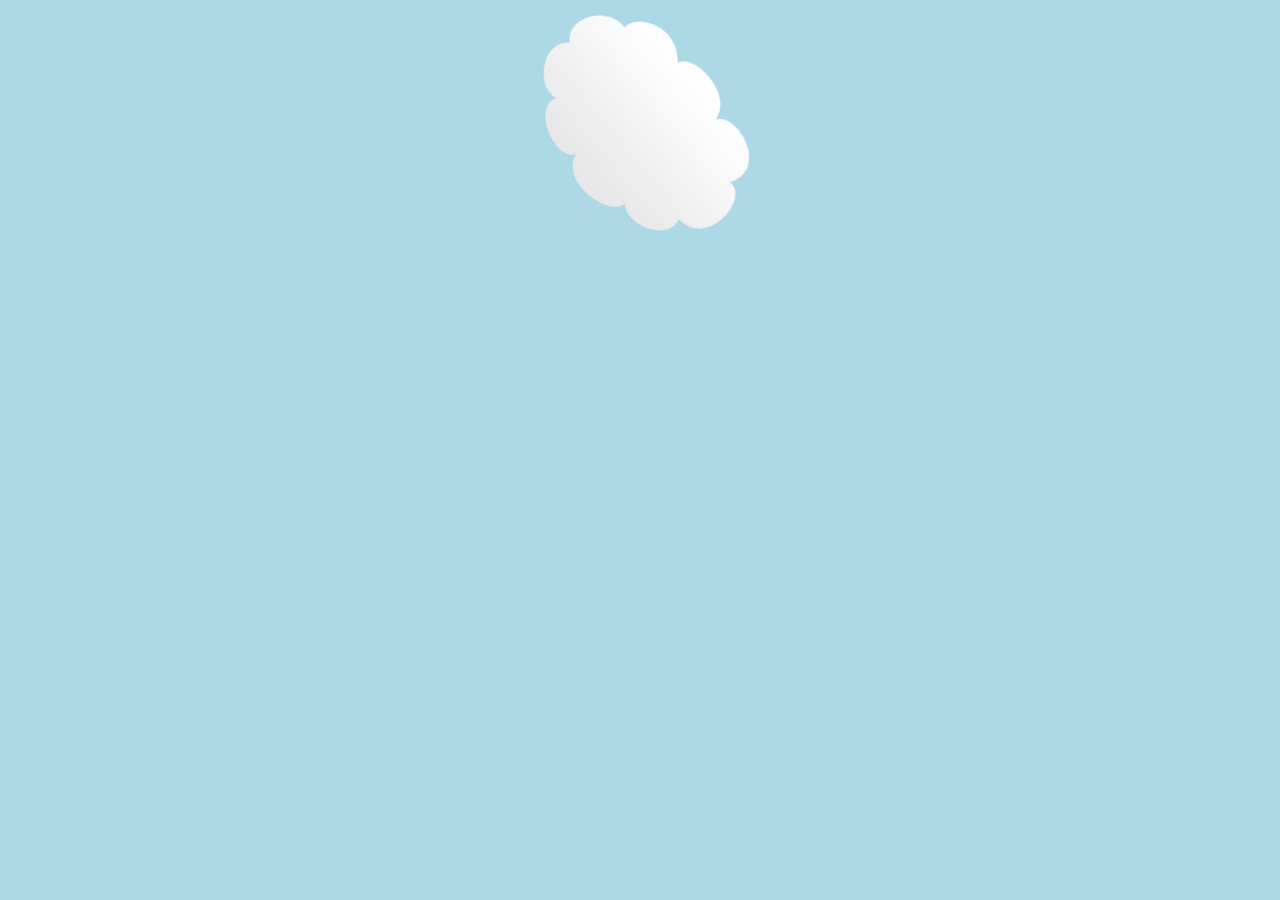
<file: 01 Tranforms/index.html>
<!DOCTYPE html>
<html lang="en">
<head>
    <meta charset="UTF-8">
    <meta http-equiv="X-UA-Compatible" content="IE=edge">
    <meta name="viewport" content="width=device-width, initial-scale=1.0">
    <title>Transform</title>
    <link rel="stylesheet" href="style.css">
</head>
<body>
    <div class="wrapper">
        <img src="./images/cloud.png" alt="cloud">
    </div>
</body>
</html>
</file>
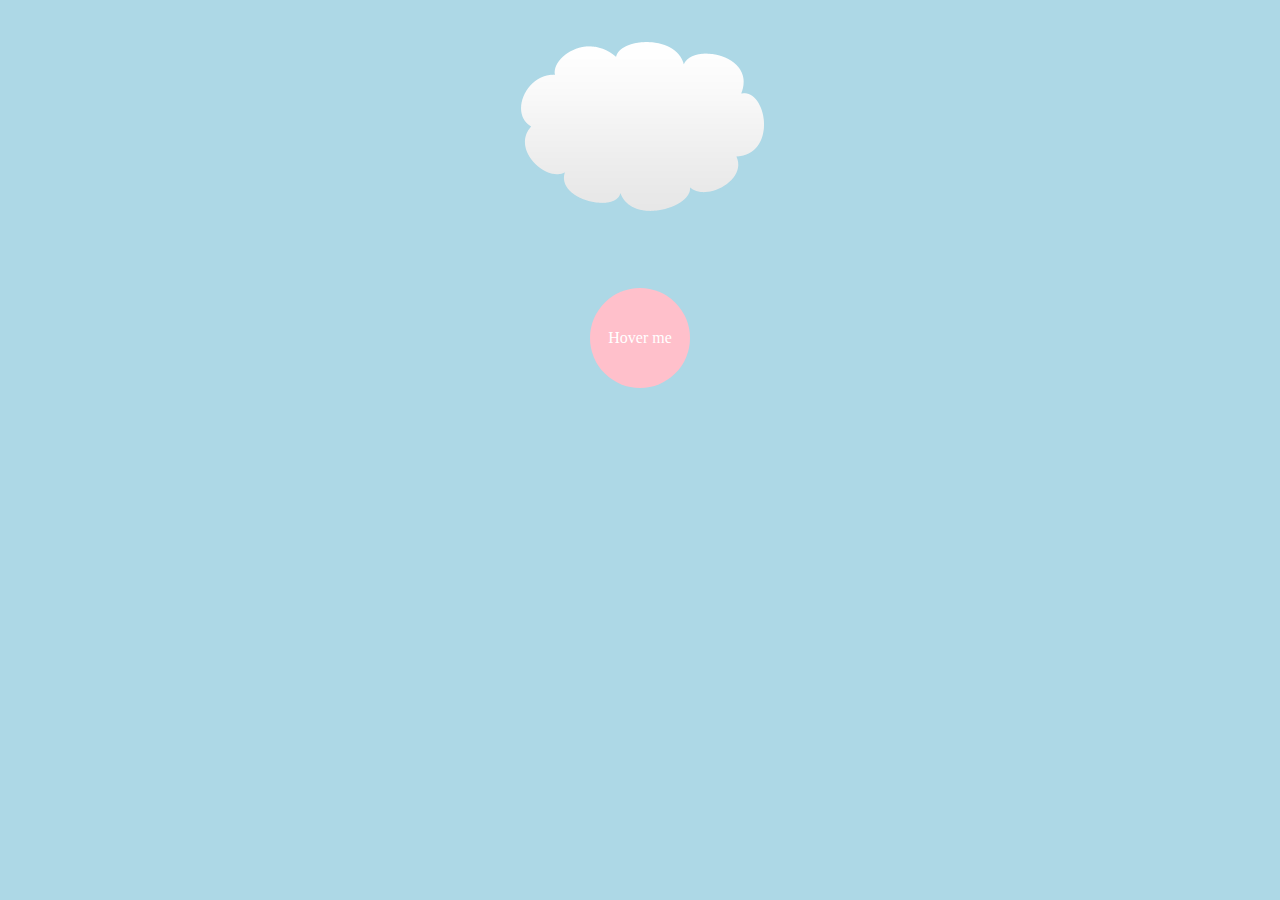
<file: 02 Transitions/index.html>
<!DOCTYPE html>
<html lang="en">
<head>
    <meta charset="UTF-8">
    <meta http-equiv="X-UA-Compatible" content="IE=edge">
    <meta name="viewport" content="width=device-width, initial-scale=1.0">
    <title>Transition</title>
    <link rel="stylesheet" href="style.css">
</head>
<body>
    <div class="wrapper">
        <img src="./images/cloud.png" alt="cloud">
        <div class="circle">Hover me</div>
    </div>
</body>
</html>
</file>
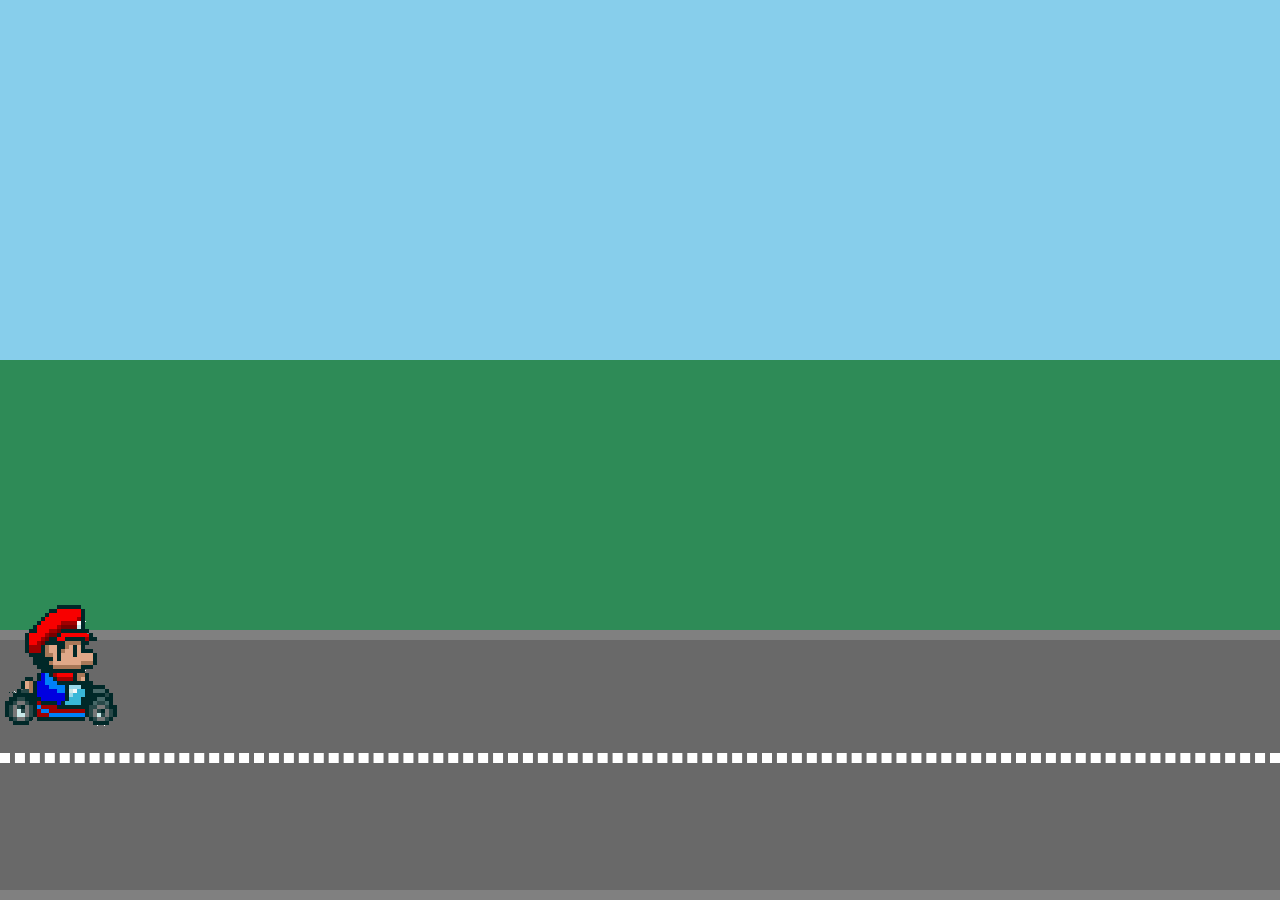
<file: 03 Keyframes/index.html>
<!DOCTYPE html>
<html lang="en">
<head>
    <meta charset="UTF-8">
    <meta http-equiv="X-UA-Compatible" content="IE=edge">
    <meta name="viewport" content="width=device-width, initial-scale=1.0">
    <title>Keyframes</title>
    <link rel="stylesheet" href="style.css">
</head>
<body>
    <div class="sky"></div>
    <div class="grass"></div>
    <div class="road">
        <div class="lines"></div>
        <img class="mario" src="./images/mario.png" alt="mario">
    </div>
</body>
</html>
</file>
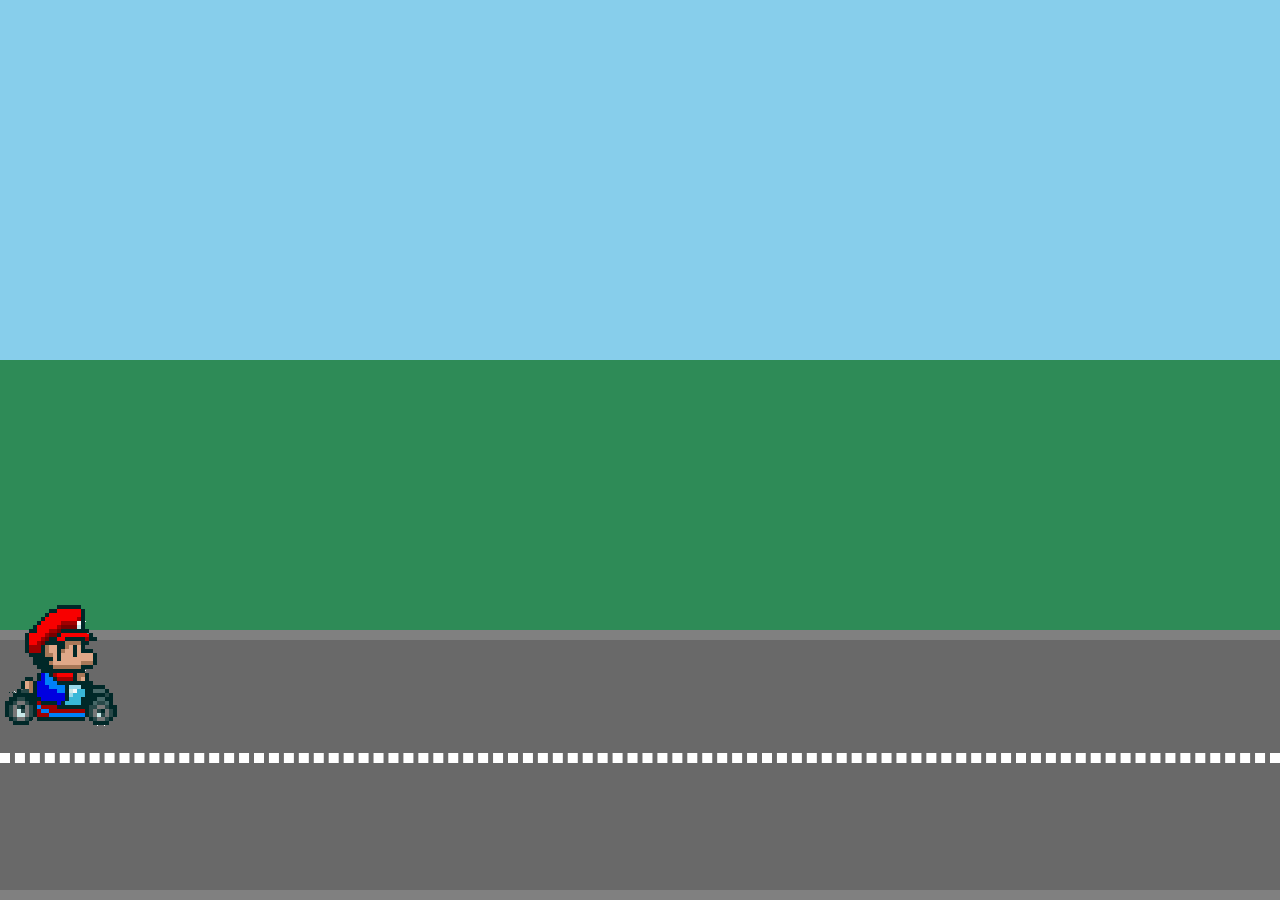
<file: 04 Animation Fill Mode/index.html>
<!DOCTYPE html>
<html lang="en">
<head>
    <meta charset="UTF-8">
    <meta http-equiv="X-UA-Compatible" content="IE=edge">
    <meta name="viewport" content="width=device-width, initial-scale=1.0">
    <title>Animation Fill Mode</title>
    <link rel="stylesheet" href="style.css">
</head>
<body>
    <div class="sky"></div>
    <div class="grass"></div>
    <div class="road">
        <div class="lines"></div>
        <img class="mario" src="./images/mario.png" alt="mario">
    </div>
</body>
</html>
</file>
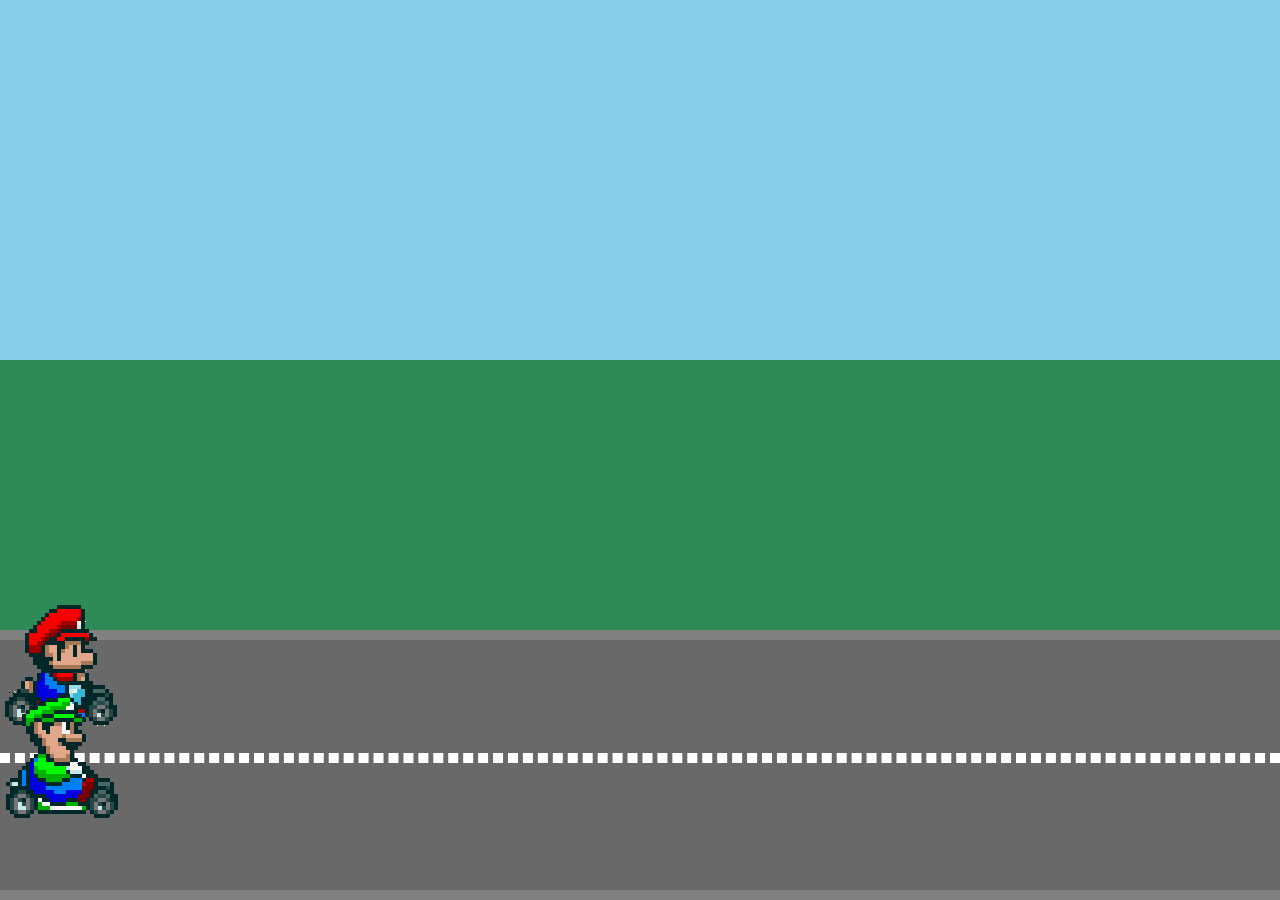
<file: 06 Animation Direction/index.html>
<!DOCTYPE html>
<html lang="en">
<head>
    <meta charset="UTF-8">
    <meta http-equiv="X-UA-Compatible" content="IE=edge">
    <meta name="viewport" content="width=device-width, initial-scale=1.0">
    <title>Animation Direction</title>
    <link rel="stylesheet" href="style.css">
</head>
<body>
    <div class="sky"></div>
    <div class="grass"></div>
    <div class="road">
        <div class="lines"></div>
        <img class="mario" src="./images/mario.png" alt="mario">
        <img class="luigi" src="./images/luigi.png" alt="luigi">
    </div>
</body>
</html>
</file>
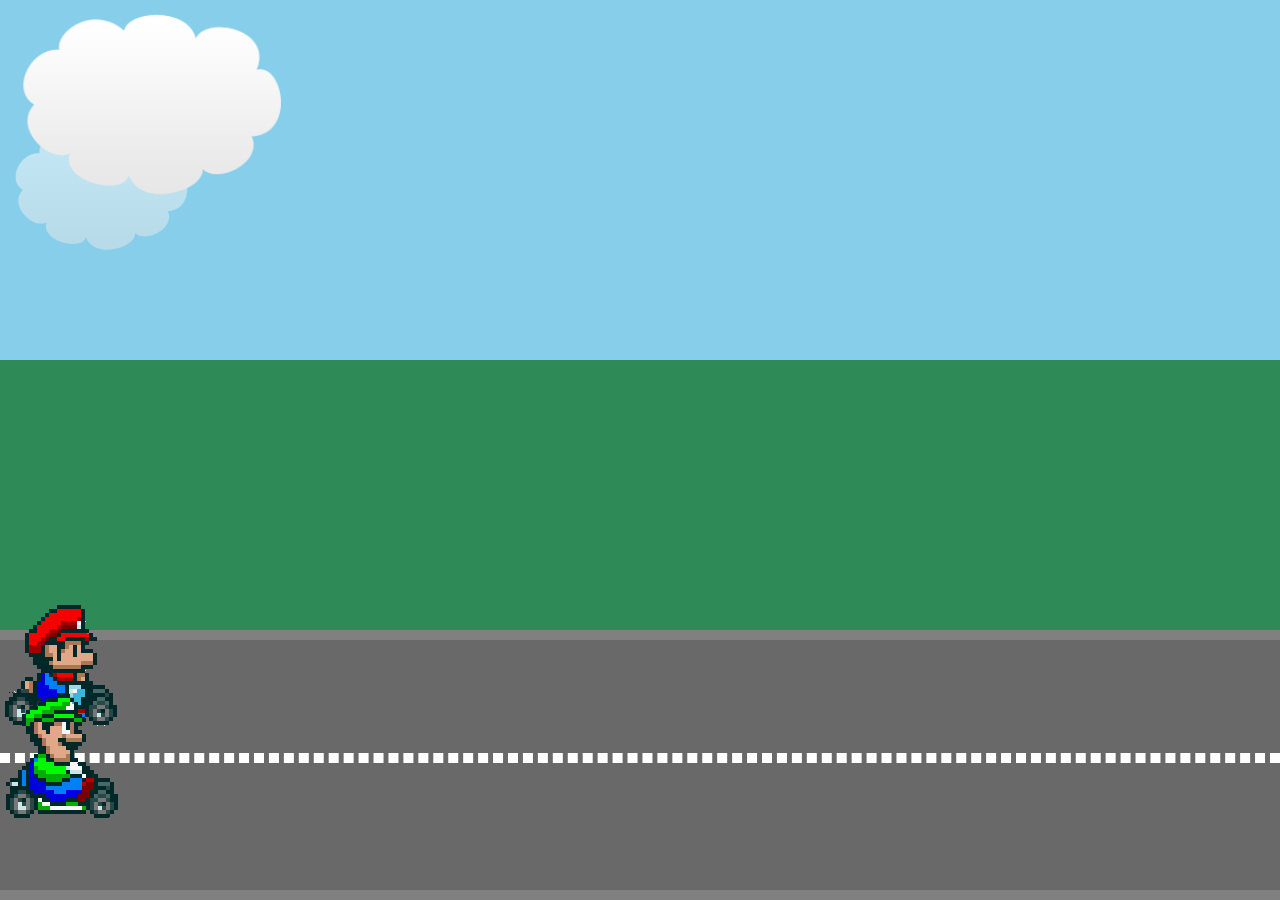
<file: 08 Animation Shorthand/index.html>
<!DOCTYPE html>
<html lang="en">
<head>
    <meta charset="UTF-8">
    <meta http-equiv="X-UA-Compatible" content="IE=edge">
    <meta name="viewport" content="width=device-width, initial-scale=1.0">
    <title>Animation Direction</title>
    <link rel="stylesheet" href="style.css">
</head>
<body>
    <div class="sky">
        <img class="cloud" src="images/cloud.png" alt="cloud">
        <img class="cloud" src="images/cloud.png" alt="cloud">
    </div>
    <div class="grass"></div>
    <div class="road">
        <div class="lines"></div>
        <img class="mario" src="./images/mario.png" alt="mario">
        <img class="luigi" src="./images/luigi.png" alt="luigi">
    </div>
</body>
</html>
</file>
<file: 01 Tranforms/style.css>
body {
    background: lightblue;
    text-align: center;
}

.wrapper {
    width: 100%;
    padding: 20px;
    box-sizing: border-box;
}

img {
    transform: rotate(50deg)
}
</file>
<file: 02 Transitions/style.css>
body {
    background: lightblue;
    text-align: center;
}

.wrapper {
    width: 100%;
    padding: 20px;
    box-sizing: border-box;
}

.circle {
    width: 100px;
    padding: 50px 0;
    line-height: 0;
    margin: 60px auto;
    background: pink;
    color: white;
    border-radius: 50px;
    cursor: pointer;
    transition: 1s, transform .3s 1s linear;
}

.circle:hover {
    background: salmon;
    transform: rotate(360deg);
}
</file>
<file: 03 Keyframes/style.css>
/*// BASE STYLES //*/

html,
body {
    height: 100%;
    width: 100%;
    overflow: hidden;
    margin: 0;
}

.grass,
.sky,
.road {
    position: relative;
}

.sky {
    height: 40%;
    background: skyblue;
}

.grass {
    height: 30%;
    background: seagreen;
}

.road {
    height: 30%;
    background: dimgrey;
    box-sizing: border-box;
    border-top: 10px solid grey;
    border-bottom: 10px solid grey;
    width: 100%;
}

.lines {
    box-sizing: border-box;
    border: 5px dashed #fff;
    height: 0px;
    width: 100%;
    position: absolute;
    top: 45%;
}

/*// ELEMENTS TO ANIMATE //*/

.mario {
    position: absolute;
    top: -40px;
    left: 0;
    animation: drive 3s linear;
}

/*// KEYFRAMES //*/

@keyframes drive {
    from {
        transform: translateX(0);
    }

    to {
        transform: translateX(700px);
    }
}
</file>
<file: 04 Animation Fill Mode/style.css>
/*// BASE STYLES //*/

html,
body {
    height: 100%;
    width: 100%;
    overflow: hidden;
    margin: 0;
}

.grass,
.sky,
.road {
    position: relative;
}

.sky {
    height: 40%;
    background: skyblue;
}

.grass {
    height: 30%;
    background: seagreen;
}

.road {
    height: 30%;
    background: dimgrey;
    box-sizing: border-box;
    border-top: 10px solid grey;
    border-bottom: 10px solid grey;
    width: 100%;
}

.lines {
    box-sizing: border-box;
    border: 5px dashed #fff;
    height: 0px;
    width: 100%;
    position: absolute;
    top: 45%;
}

/*// ELEMENTS TO ANIMATE //*/

.mario {
    position: absolute;
    top: -40px;
    left: 0;
    animation: drive 3s linear;
    animation-fill-mode: both;
}

/*// KEYFRAMES //*/

@keyframes drive {
    from {
        transform: translateX(200px);
    }

    to {
        transform: translateX(700px);
    }
}
</file>
<file: 06 Animation Direction/style.css>
/*// BASE STYLES //*/

html,
body {
    height: 100%;
    width: 100%;
    overflow: hidden;
    margin: 0;
}

.grass,
.sky,
.road {
    position: relative;
}

.sky {
    height: 40%;
    background: skyblue;
}

.grass {
    height: 30%;
    background: seagreen;
}

.road {
    height: 30%;
    background: dimgrey;
    box-sizing: border-box;
    border-top: 10px solid grey;
    border-bottom: 10px solid grey;
    width: 100%;
}

.lines {
    box-sizing: border-box;
    border: 5px dashed #fff;
    height: 0px;
    width: 100%;
    position: absolute;
    top: 45%;
}

/*// ELEMENTS TO ANIMATE //*/

.mario {
    position: absolute;
    top: -40px;
    left: 0;
    animation: drive 3s linear;
    animation-fill-mode: both;
    animation-iteration-count: infinite;
}

/*// KEYFRAMES //*/

@keyframes drive {
    from {
        transform: translateX(-100px);
    }

    to {
        transform: translateX(800px);
    }
}

.luigi {
    position: absolute;
    top: 50px;
    left: 0;
    animation: drive linear;
    animation-duration: 5s;
    animation-fill-mode: both;
    animation-iteration-count: infinite;
    animation-direction: reverse;
}

/*// KEYFRAMES //*/
</file>
<file: 08 Animation Shorthand/style.css>
/*// BASE STYLES //*/

html,
body {
    height: 100%;
    width: 100%;
    overflow: hidden;
    margin: 0;
}

.grass,
.sky,
.road {
    position: relative;
}

.sky {
    height: 40%;
    background: skyblue;
}

.grass {
    height: 30%;
    background: seagreen;
}

.road {
    height: 30%;
    background: dimgrey;
    box-sizing: border-box;
    border-top: 10px solid grey;
    border-bottom: 10px solid grey;
    width: 100%;
}

.lines {
    box-sizing: border-box;
    border: 5px dashed #fff;
    height: 0px;
    width: 100%;
    position: absolute;
    top: 45%;
}

/*// ELEMENTS TO ANIMATE //*/

.mario {
    position: absolute;
    top: -40px;
    left: 0;
    animation: drive 3s;
    animation-fill-mode: both;
    animation-iteration-count: infinite;
    animation-timing-function: linear;
}

.luigi {
    position: absolute;
    top: 50px;
    left: 0;
    animation: drive linear;
    animation-duration: 5s;
    animation-fill-mode: both;
    animation-iteration-count: infinite;
    animation-direction: reverse;
}

.cloud {
    position: absolute;
}

.cloud:first-child {
    width: 200px;
    top: 120px;
    opacity: .5;
    animation: wind 80s linear infinite reverse;
}

.cloud:last-child {
    width: 300px;
    top: 0;
    animation: wind 50s linear infinite reverse;
}

/*// KEYFRAMES //*/

@keyframes drive {
    from {
        transform: translateX(-100px);
    }

    to {
        transform: translateX(800px);
    }
}

@keyframes wind {
    from {
        left: -300px;
    }

    to {
        left: 100%;
    }
}
</file>
